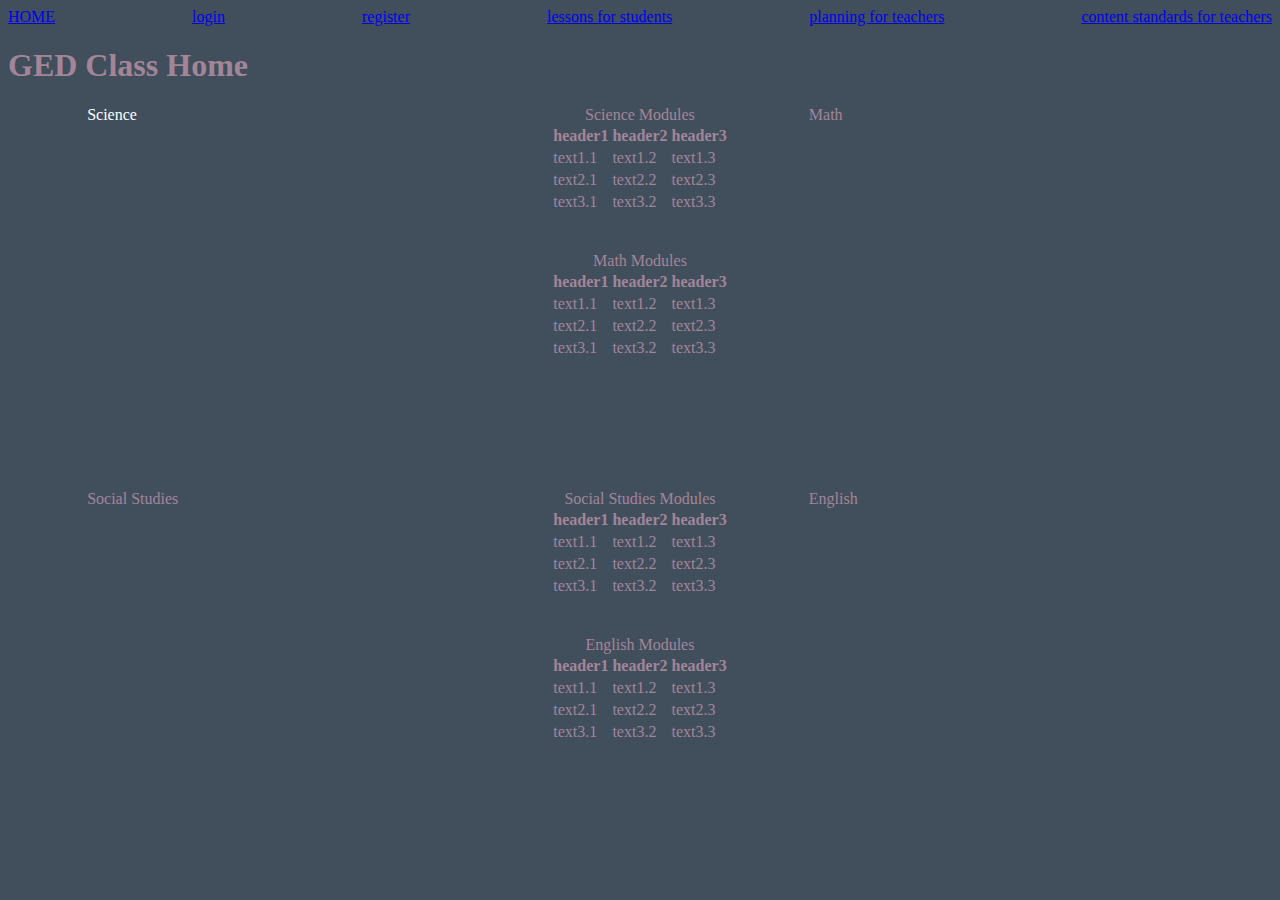
<file: index.html>
<!-- // Requirements -->
<!-- still need: one more animation, table -->


<!-- HTML Requirements
●	Have at least three pages.
            ---
            index.html
            ./pages/login.html
            ./pages/register.html
            ---
○	Keep the grid system consistent between pages as much as possible.
●	Use at least ten different HTML tags.
●	Include at least one table.
●	Include at least two forms.
            ---
            ./pages/login.html      Login form
            ./pages/register.html   Register form
            ---
●	Include at least one dropdown menu.
            ---
            ./pages/register.html   Register form   select
            ---
●	Include at least one of each of the following forms of content: 
            Yes     ○	Text.
            In Register.html    ○	Images.
            In Index.html   ○	GIFs. -->


<!-- Resources for free content:
●	Text: Lipsum, a Lorem Ipsum text generator.
●	Images: Pexels, a resource for stock photos (and other media)
●	GIFs: Motion Elements, a resource GIFs (and other media) -->


<!-- CSS Requirements
●	Make use of inline, internal, and external styling.
                ---
                external file linked to all pages
                inline styling in register.html and login.html
                internal styling in index.html
                ---
●	Use five different CSS selectors.
●	Use colors that complement each other.
    ○	Coolors is one of many resources that can help you find a color palette.
                ---
                https://coolors.co/c6caed-ada8be-a28497-404e5c-1f0812
                ---
●	Use Flexbox and/or the Bootstrap Grid.
                ---
                used flexbox
                ---
●	Use at least two CSS animations. -->
<!DOCTYPE html>
<html lang="en">

<head>
    <meta charset="UTF-8">
    <meta name="viewport" content="width=device-width, initial-scale=1.0">
    <title>Class Page</title>
    <link rel="stylesheet" href="./styles/style.css">
</head>

<body>
    <style>
        #science {
            background-image: url(https://media1.giphy.com/media/hE7qzzcOwXh5u/giphy.webp?cid=790b7611gns516o7uecrv0ntv4d1xasu3nwybc991hk1cn7p&ep=v1_gifs_search&rid=giphy.webp&ct=g);
            background-position: center;
            background-size: cover;
        }

        #math {
            background-image: url(https://media1.giphy.com/media/HBWbIuHvXI2Eo/giphy.webp?cid=790b7611vck2kb6cv4km0dh5kobrg0a5u5qi92s0s9y0k2uq&ep=v1_gifs_search&rid=giphy.webp&ct=g);
            background-position: center;
            background-size: cover;
        }

        #english {
            background-image: url(https://media2.giphy.com/media/uDj0Fa3q8ipBS/200.webp?cid=ecf05e470p8g7zei246p414agwik04qu2abycj83ym2z25nc&ep=v1_gifs_search&rid=200.webp&ct=g);
            background-position: center;
            background-size: cover;
        }

        #social {
            background-image: url(https://media4.giphy.com/media/jOUbvbiQ1AKTJeDvJ6/giphy.webp?cid=790b7611kgjzqfya6df2c2bmui6kodwq7p58jyjqqo1illzc&ep=v1_gifs_search&rid=giphy.webp&ct=g);
            background-position: center;
            background-size: cover;
        }

        .container {
            display: flex;
            justify-content: space-evenly;
        }

        .subject {
            min-width: 30vw;
            min-height: 30vw;
        }
    </style>
    <nav>
        <a href=#>HOME</a>
        <a href="./pages/login.html">login</a>
        <a href="./pages/register.html">register</a>
        <a href="./pages/studentView.html">lessons for students</a>
        <a href="./pages/lessonInput.html">planning for teachers</a>
        <a href="./pages/standards.html">content standards for teachers</a>
    </nav>
    <h1>GED Class Home</h1>
    <div style="display:flex; flex-direction: column;">
        <div class="container">
            <div class="subject" id="science" style="color:white">Science</div>
            <div>
                <table>
                    <caption>Science Modules</caption>
                    <thead>
                        <tr>
                          <th>header1</th>
                          <th>header2</th>
                          <th>header3</th>
                        </tr>
                       </thead>
                       <tbody>
                         <tr>
                           <td>text1.1</td>
                           <td>text1.2</td>
                           <td>text1.3</td>
                         </tr>
                         <tr>
                           <td>text2.1</td>
                           <td>text2.2</td>
                           <td>text2.3</td>
                         </tr>
                         <tr>
                           <td>text3.1</td>
                           <td>text3.2</td>
                           <td>text3.3</td>
                         </tr>
                         <tr>
                         </tr>
                      </tbody>
                </table>
                <br><br>
                <table>
                    <caption>Math Modules</caption>
                    <thead>
                        <tr>
                          <th>header1</th>
                          <th>header2</th>
                          <th>header3</th>
                        </tr>
                       </thead>
                       <tbody>
                         <tr>
                           <td>text1.1</td>
                           <td>text1.2</td>
                           <td>text1.3</td>
                         </tr>
                         <tr>
                           <td>text2.1</td>
                           <td>text2.2</td>
                           <td>text2.3</td>
                         </tr>
                         <tr>
                           <td>text3.1</td>
                           <td>text3.2</td>
                           <td>text3.3</td>
                         </tr>
                         <tr>
                         </tr>
                      </tbody>
                </table>
            </div>
            <div class="subject" id="math">Math</div>
        </div>
        <div class="container">
            <div class="subject" id="social">Social Studies</div>
            <div>
                <table>
                    <caption>Social Studies Modules</caption>
                    <thead>
                        <tr>
                          <th>header1</th>
                          <th>header2</th>
                          <th>header3</th>
                        </tr>
                       </thead>
                       <tbody>
                         <tr>
                           <td>text1.1</td>
                           <td>text1.2</td>
                           <td>text1.3</td>
                         </tr>
                         <tr>
                           <td>text2.1</td>
                           <td>text2.2</td>
                           <td>text2.3</td>
                         </tr>
                         <tr>
                           <td>text3.1</td>
                           <td>text3.2</td>
                           <td>text3.3</td>
                         </tr>
                         <tr>
                         </tr>
                      </tbody>
                </table>
                <br><br>
                <table>
                    <caption>English Modules</caption>
                    <thead>
                        <tr>
                          <th>header1</th>
                          <th>header2</th>
                          <th>header3</th>
                        </tr>
                       </thead>
                       <tbody>
                         <tr>
                           <td>text1.1</td>
                           <td>text1.2</td>
                           <td>text1.3</td>
                         </tr>
                         <tr>
                           <td>text2.1</td>
                           <td>text2.2</td>
                           <td>text2.3</td>
                         </tr>
                         <tr>
                           <td>text3.1</td>
                           <td>text3.2</td>
                           <td>text3.3</td>
                         </tr>
                         <tr>
                         </tr>
                      </tbody>
                </table>
            </div>
            <div class="subject" id="english">English</div>
        </div>
    </div>
</body>

</html>
</file>
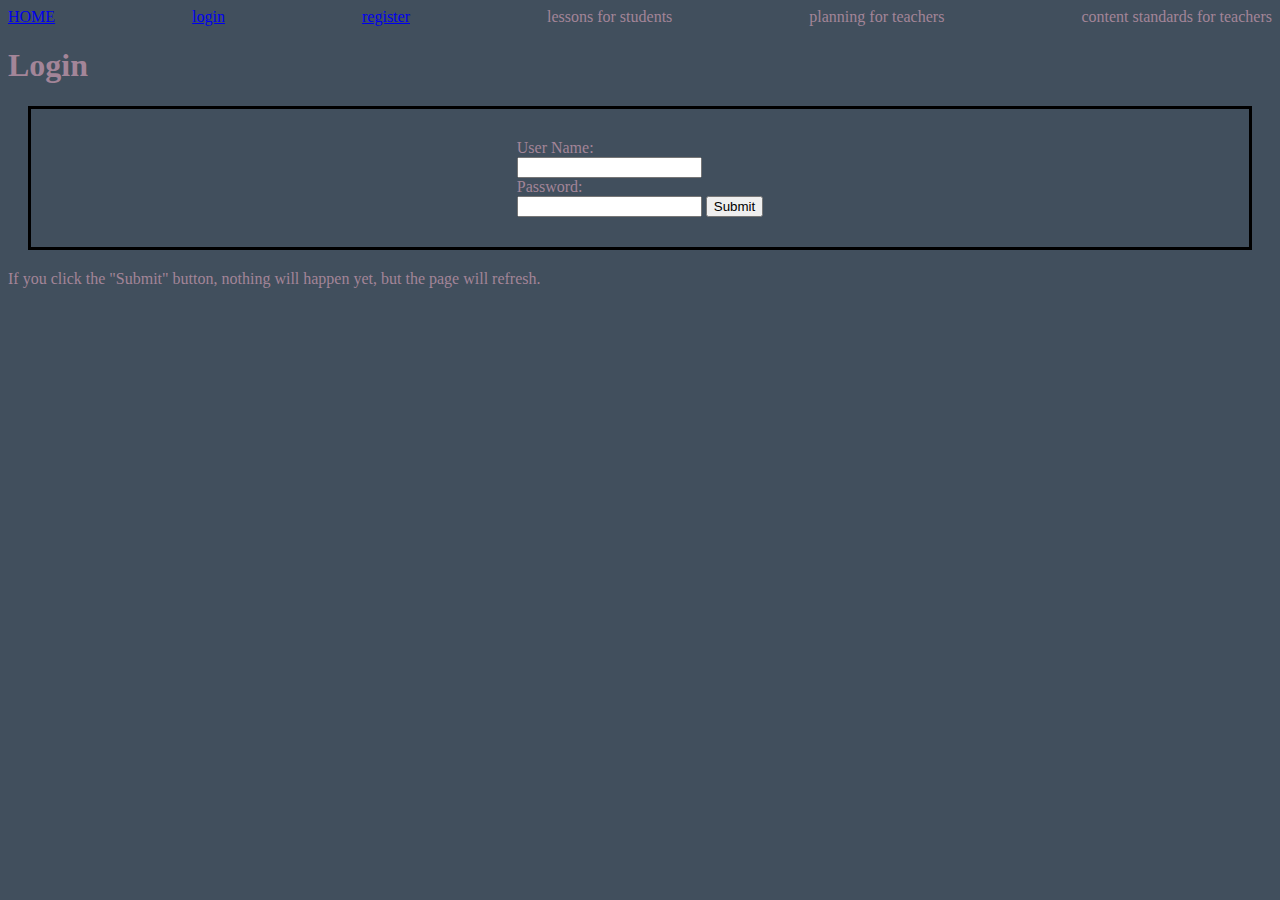
<file: pages/login.html>
<!DOCTYPE html>
<html lang="en">
<head>
    <meta charset="UTF-8">
    <meta name="viewport" content="width=device-width, initial-scale=1.0">
    <title>Login</title>
    <link rel="stylesheet" href="../styles/style.css">
</head>
<body>
    <nav>
        <a href="../index.html">HOME</a>
        <a href="./login.html">login</a>
        <a href="./register.html">register</a>
        <a>lessons for students</a>
        <a>planning for teachers</a>
        <a>content standards for teachers</a>
    </nav>
    <h1>Login</h1>
    <div style="margin: 20px; border: black solid 3px; padding: 30px; display: flex; justify-content: space-around;">
    <form>
        <label for="uname">User Name:</label><br>
        <input type="text" id="uname" name="uname"><br>
        <label for="pword">Password:</label><br>
        <input type="password" id="pword" name="pword">
        <input type="submit" value="Submit">
      </form> 
    </div>
      <p>If you click the "Submit" button, nothing will happen yet, but the page will refresh.</p>

</body>
</html>
</file>
<file: styles/style.css>
/* CSS HEX
--periwinkle: #c6caedff;
--rose-quartz: #ada8beff;
--mountbatten-pink: #a28497ff;
--charcoal: #404e5cff;
--licorice: #1f0812ff; */

/* CSS HSL */
:root {
--periwinkle: hsla(234, 52%, 85%, 1);
--rose-quartz: hsla(254, 14%, 70%, 1);
--mountbatten-pink: hsla(322, 14%, 58%, 1);
--charcoal: hsla(210, 18%, 31%, 1);
--charcoal-light: hsla(210, 18%, 71%, 1);
--licorice: hsla(334, 59%, 8%, 1);
}

body {
    background-color: var(--charcoal);
    color: var(--mountbatten-pink);
    animation-name: bgndColor;
    animation-duration: 5s;
    animation-fill-mode: forwards;
    /* animation-iteration-count: infinite; */

}

@keyframes bgndColor {
    from {background-color: var(--charcoal); color: var(--mountbatten-pink)}
    to {background-color: var(--charcoal-light); color: var(--licorice);}

}

nav {
    display: flex;
    justify-content: space-between;
}
</file>
